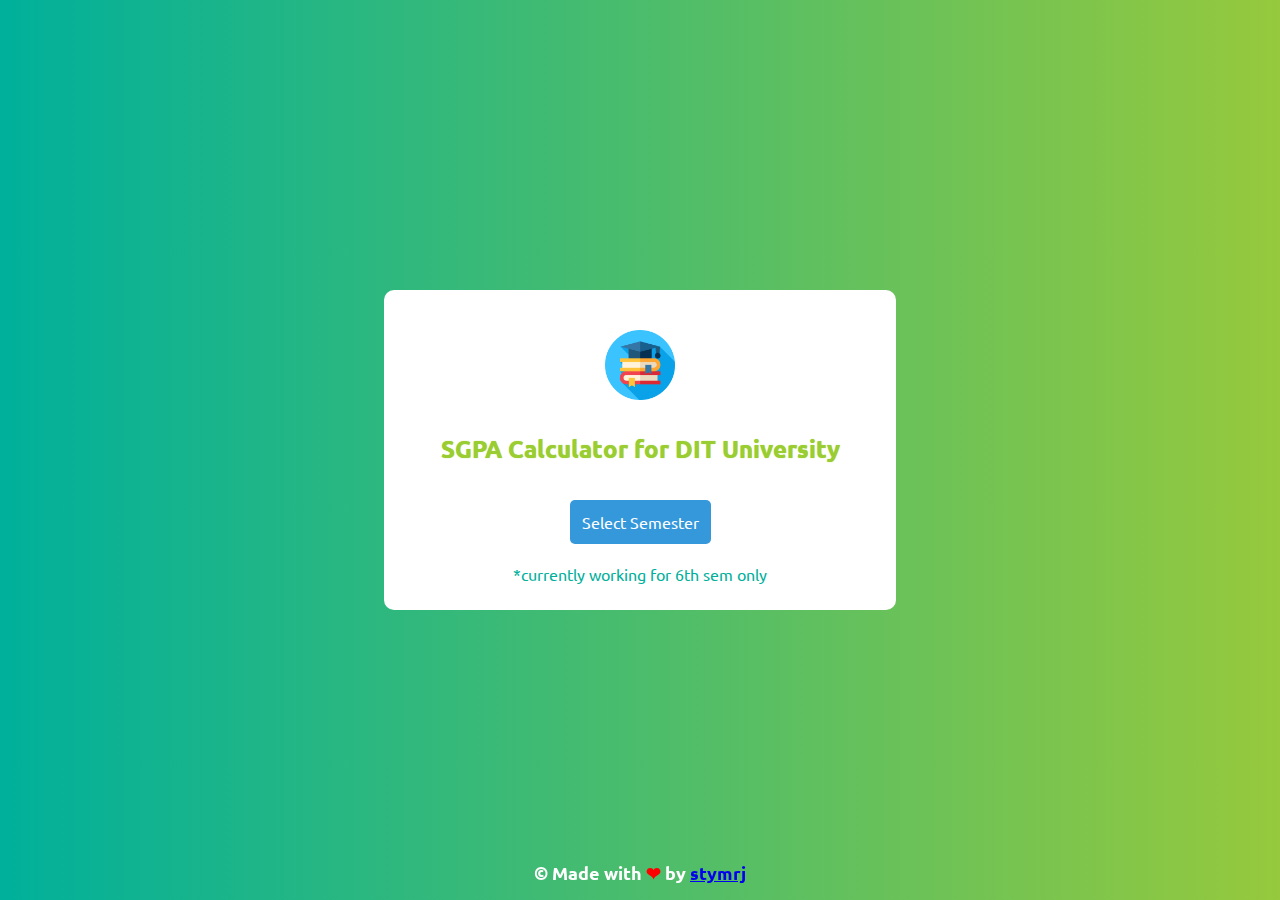
<file: sgpa/index.html>
<!DOCTYPE html>
<html lang="en">

<head>
    <meta charset="UTF-8">
    <meta http-equiv="X-UA-Compatible" content="IE=edge">
    <meta name="viewport" content="width=device-width, initial-scale=1.0">
    <link href="https://fonts.googleapis.com/css2?family=Ubuntu&display=swap" rel="stylesheet">
    <link rel="stylesheet" href="style2.css">
    <title>SGPA Calculator</title>
</head>

<body>
    <div class="container">
        <div class="images">
            
            <span><img src="studying.png" alt="" class="logo"></span>
        </div>
        <div class="heading">
            <h2>SGPA Calculator for DIT University</h2>
        </div>
        <div class="main-content">
            <div class="drop-down">
                <button onclick="myFunction()" class="dropbtn">Select Semester</button>
                <div id="myDropdown" class="dropdown-content">
                    <a href="indexI.html">I sem</a>
                    <a href="indexII.html">II sem</a>
                    <a href="indexIII.html">III sem</a>
                    <a href="indexIV.html">IV sem</a>
                    <a href="indexV.html">V sem</a>
                    <a href="indexVI.html">VI sem</a>

                </div>
            </div>
        </div>
        <div class="note">
            <p>*currently working for 6th sem only</p></div>
    </div>

    

    <footer class="foot">
        <p>&copy Made with <span id="love">&#10084</span> by <a href="https://www.github.com/stymrj"> stymrj </a> </p>
    </footer>

   <script src="app3.js"></script>
</body>

</html>
</file>
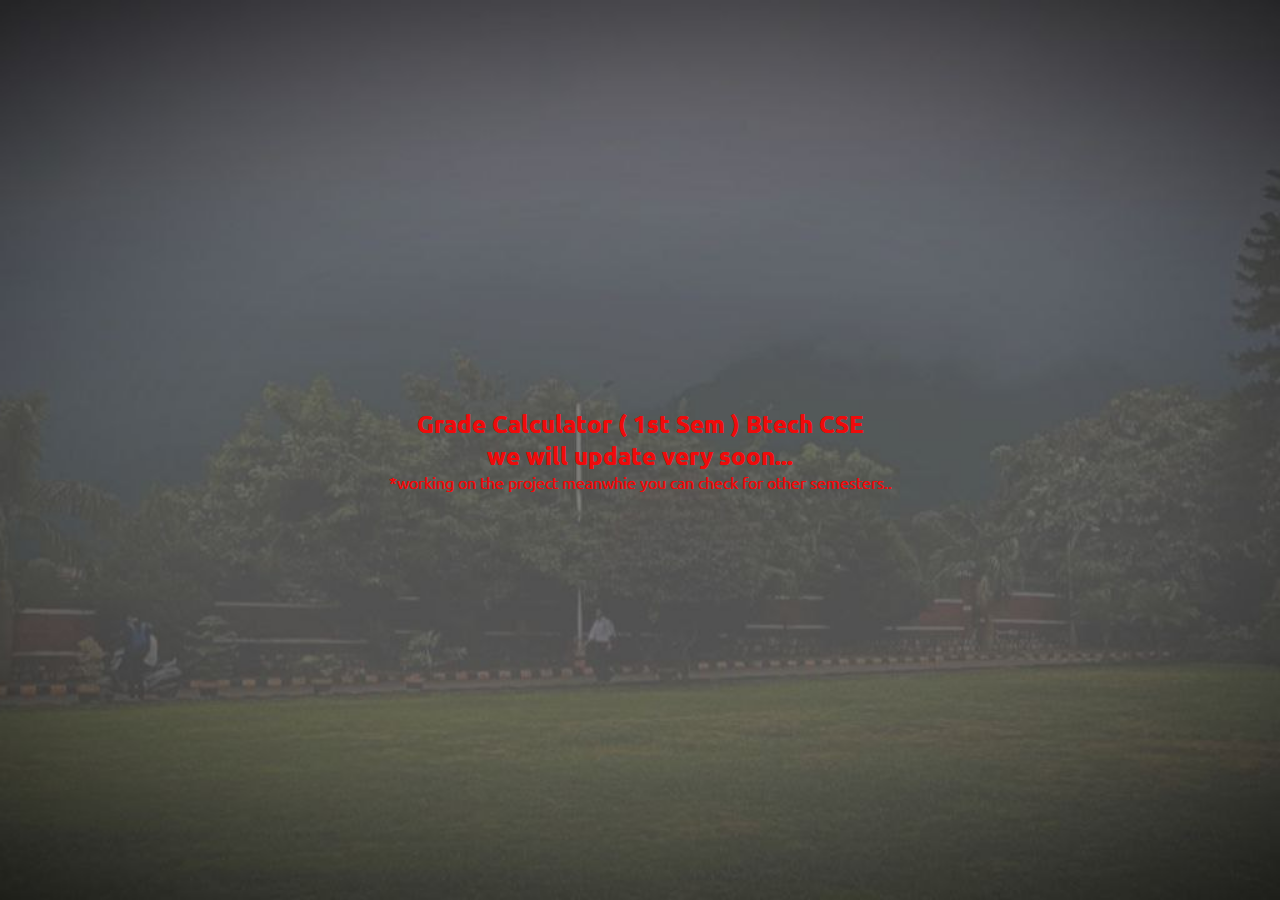
<file: sgpa/indexI.html>
<!DOCTYPE html>
<html lang="en">
<head>
    <meta charset="UTF-8">
    <meta http-equiv="X-UA-Compatible" content="IE=edge">
    <meta name="viewport" content="width=device-width, initial-scale=1.0">
    <link href="https://fonts.googleapis.com/css2?family=Ubuntu&display=swap" rel="stylesheet">
    <link rel="stylesheet" href="style.css">
    <title>SGPA Calculator</title>
</head>
<body>
        <div class="alert">
            <h2>Grade Calculator ( 1st Sem ) Btech CSE</h2>
        
        <h2>we will update very soon...</h2>
        *working on the project
        meanwhie you can check for other semesters.. 
    </div>
    </body>
    </html>
</file>
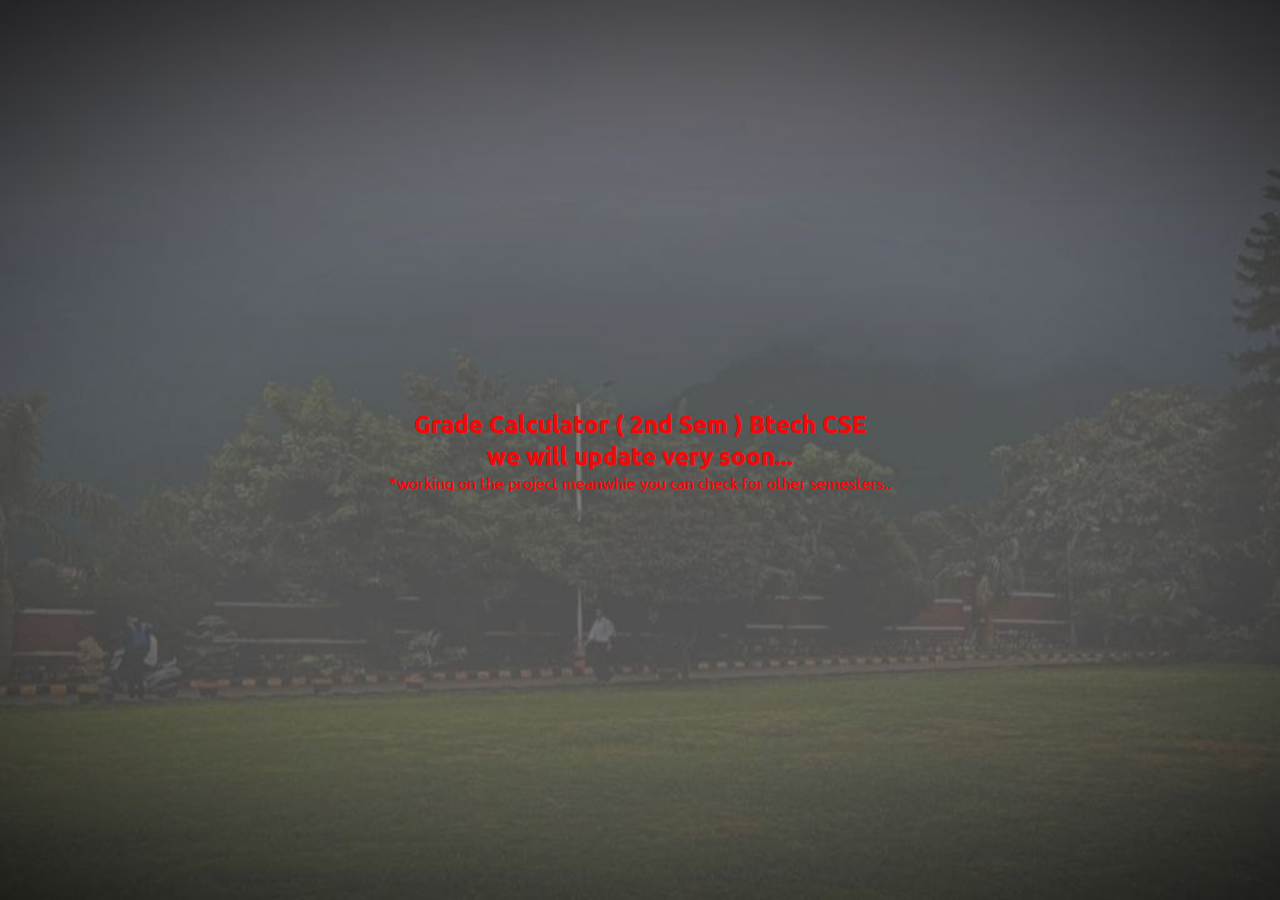
<file: sgpa/indexII.html>
<!DOCTYPE html>
<html lang="en">
<head>
    <meta charset="UTF-8">
    <meta http-equiv="X-UA-Compatible" content="IE=edge">
    <meta name="viewport" content="width=device-width, initial-scale=1.0">
    <link href="https://fonts.googleapis.com/css2?family=Ubuntu&display=swap" rel="stylesheet">
    <link rel="stylesheet" href="style.css">
    <title>SGPA Calculator</title>
</head>
<body>
        <div class="alert">
            <h2>Grade Calculator ( 2nd Sem ) Btech CSE</h2>
        
        <h2>we will update very soon...</h2>
        *working on the project
        meanwhie you can check for other semesters.. 
    </div>
    </body>
    </html>
</file>
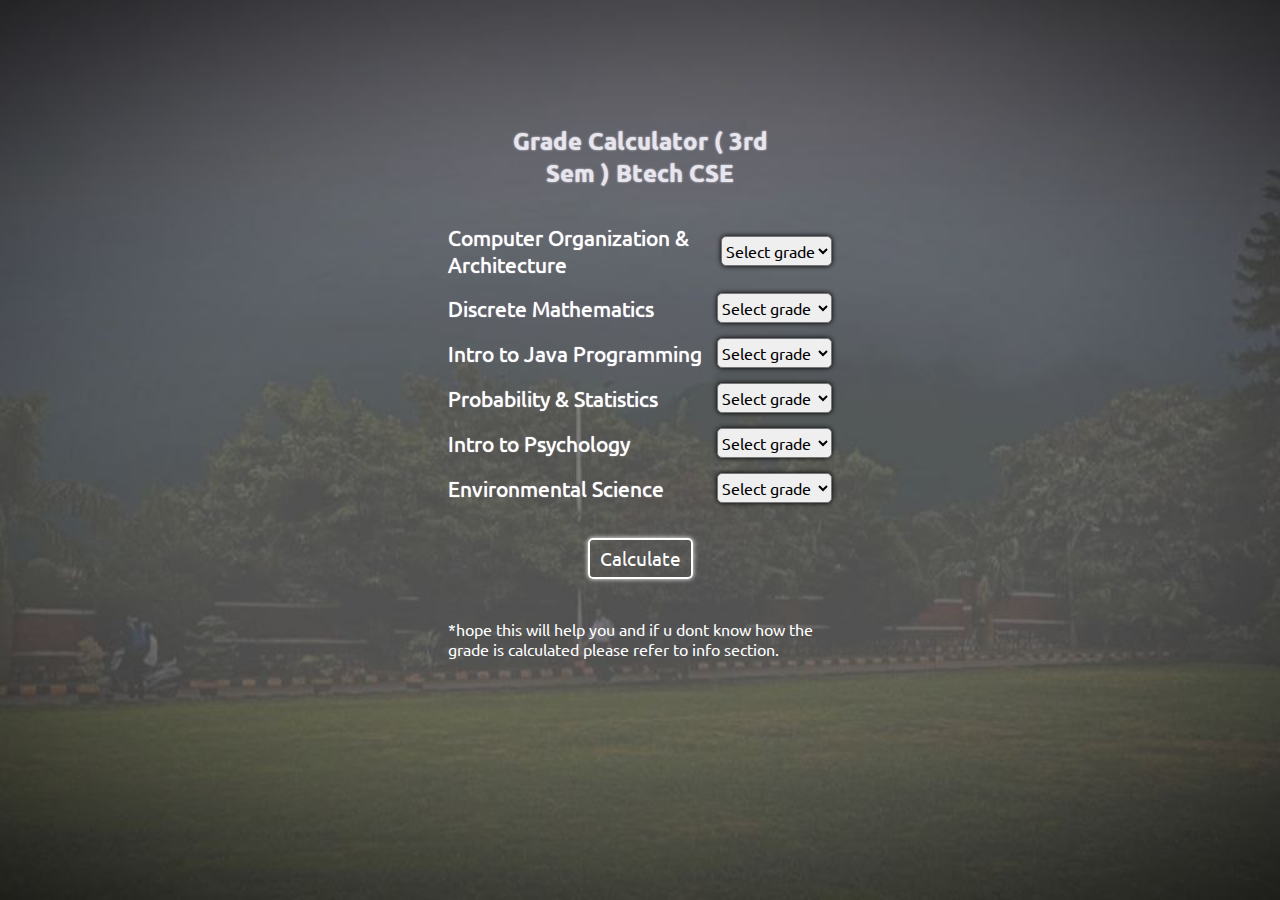
<file: sgpa/indexIII.html>
<!DOCTYPE html>
<html lang="en">
<head>
    <meta charset="UTF-8">
    <meta http-equiv="X-UA-Compatible" content="IE=edge">
    <meta name="viewport" content="width=device-width, initial-scale=1.0">
    <link href="https://fonts.googleapis.com/css2?family=Ubuntu&display=swap" rel="stylesheet">
    <link rel="stylesheet" href="style.css">
    <title>SGPA Calculator</title>
</head>
<body>
    <div class="container">
        <div class="heading">
            <h2>Grade Calculator ( 3rd Sem ) Btech CSE</h2>
        </div>
        <div class="main-content">
            <div class="control">
                <label for="sware">Computer Organization & Architecture</label>
                <select id="sware" oninput="grading100(this.value)">
                    <option disabled selected hidden>Select grade</option>
                    <option value="A+">A+</option>
                    <option value="A">A</option>
                    <option value="B+">B+</option>
                    <option value="B">B</option>
                    <option value="C+">C+</option>
                    <option value="C">C</option>
                    <option value="D">D</option>
                    <option value="E">E</option>
                </select>
            </div>
            <div class="control">
                <label for="toc">Discrete Mathematics</label>
                <select id="toc" oninput="grading200(this.value)">
                    <option disabled selected hidden>Select grade</option>
                    <option value="A+">A+</option>
                    <option value="A">A</option>
                    <option value="B+">B+</option>
                    <option value="B">B</option>
                    <option value="C+">C+</option>
                    <option value="C">C</option>
                    <option value="D">D</option>
                    <option value="E">E</option>
                </select>
            </div>
            <div class="control">
                <label for="tt">Intro to Java Programming</label>
                <select id="tt" oninput="grading300(this.value)">
                    <option disabled selected hidden>Select grade</option>
                    <option value="A+">A+</option>
                    <option value="A">A</option>
                    <option value="B+">B+</option>
                    <option value="B">B</option>
                    <option value="C+">C+</option>
                    <option value="C">C</option>
                    <option value="D">D</option>
                    <option value="E">E</option>
                </select>
            </div>
            <div class="control">
                <label for="esu">Probability & Statistics</label>
                <select id="esu" oninput="grading400(this.value)">
                    <option disabled selected hidden>Select grade</option>
                    <option value="A+">A+</option>
                    <option value="A">A</option>
                    <option value="B+">B+</option>
                    <option value="B">B</option>
                    <option value="C+">C+</option>
                    <option value="C">C</option>
                    <option value="D">D</option>
                    <option value="E">E</option>
                </select>
            </div>
            <div class="control">
                <label for="os">Intro to Psychology</label>
                <select id="os" oninput="grading500(this.value)">
                    <option disabled selected hidden>Select grade</option>
                    <option value="A+">A+</option>
                    <option value="A">A</option>
                    <option value="B+">B+</option>
                    <option value="B">B</option>
                    <option value="C+">C+</option>
                    <option value="C">C</option>
                    <option value="D">D</option>
                    <option value="E">E</option>
                </select>
            </div>
            <div class="control">
                <label for="sp1">Environmental Science</label>
                <select id="sp1" oninput="grading600(this.value)">
                    <option disabled selected hidden>Select grade</option>
                    <option value="A+">A+</option>
                    <option value="A">A</option>
                    <option value="B+">B+</option>
                    <option value="B">B</option>
                    <option value="C+">C+</option>
                    <option value="C">C</option>
                    <option value="D">D</option>
                    <option value="E">E</option>
                </select>
            </div>
            
           
        <div class="button-area">
            <button id="btn" onclick="calculate()">Calculate</button>
        </div>

        <div class="final">
            <h2 id="demo"></h2>
        </div>
    </div>
    
    <script src="app1.js"></script>
    <div> *hope this will help you and if u dont know how the grade is calculated please refer to info section. </div>
</body>
</html>
</file>
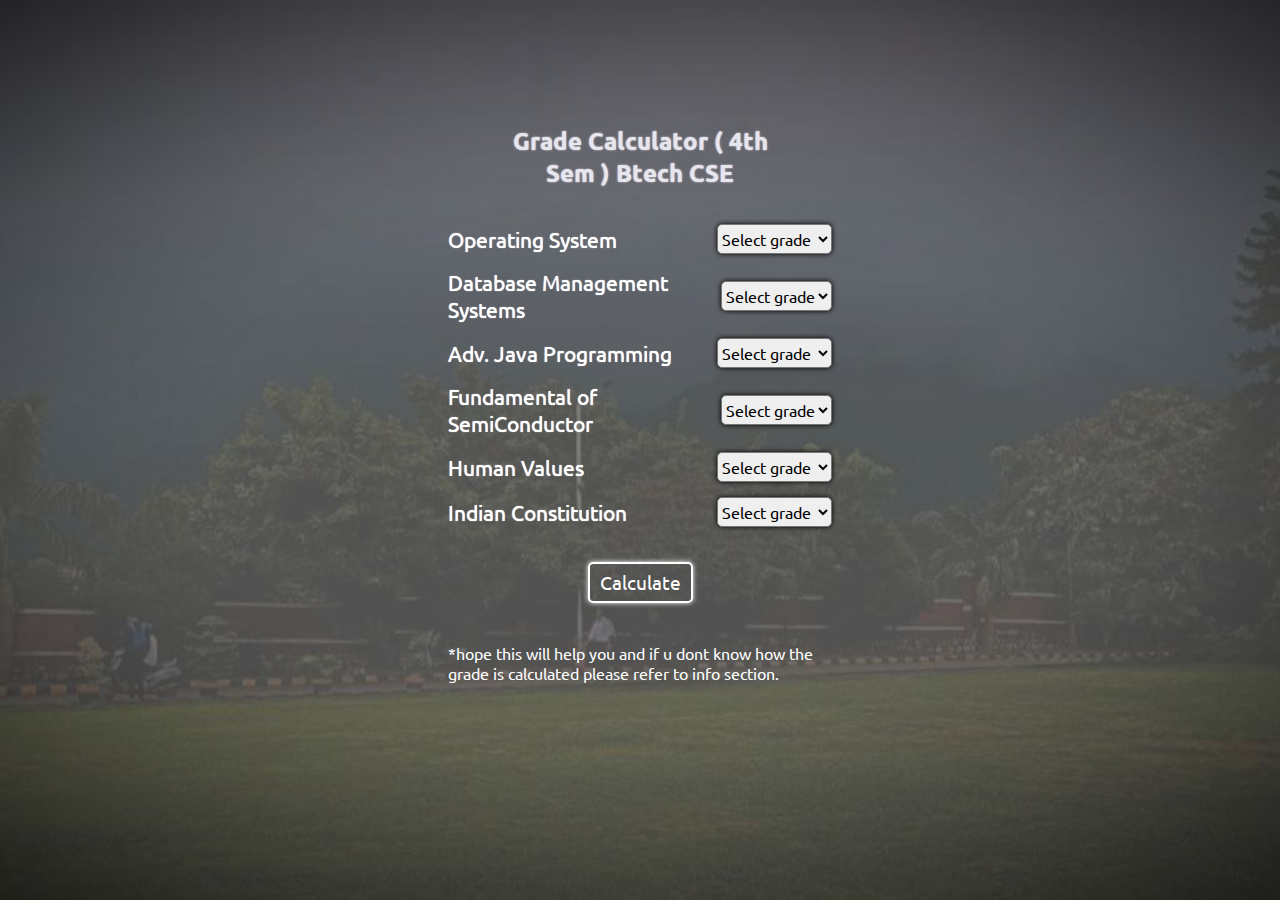
<file: sgpa/indexIV.html>
<!DOCTYPE html>
<html lang="en">
<head>
    <meta charset="UTF-8">
    <meta http-equiv="X-UA-Compatible" content="IE=edge">
    <meta name="viewport" content="width=device-width, initial-scale=1.0">
    <link href="https://fonts.googleapis.com/css2?family=Ubuntu&display=swap" rel="stylesheet">
    <link rel="stylesheet" href="style.css">
    <title>SGPA Calculator</title>
</head>
<body>
    <div class="container">
        <div class="heading">
            <h2>Grade Calculator ( 4th Sem ) Btech CSE</h2>
        </div>
        <div class="main-content">
            <div class="control">
                <label for="sware">Operating System</label>
                <select id="sware" oninput="grading100(this.value)">
                    <option disabled selected hidden>Select grade</option>
                    <option value="A+">A+</option>
                    <option value="A">A</option>
                    <option value="B+">B+</option>
                    <option value="B">B</option>
                    <option value="C+">C+</option>
                    <option value="C">C</option>
                    <option value="D">D</option>
                    <option value="E">E</option>
                </select>
            </div>
            <div class="control">
                <label for="toc">Database Management Systems</label>
                <select id="toc" oninput="grading200(this.value)">
                    <option disabled selected hidden>Select grade</option>
                    <option value="A+">A+</option>
                    <option value="A">A</option>
                    <option value="B+">B+</option>
                    <option value="B">B</option>
                    <option value="C+">C+</option>
                    <option value="C">C</option>
                    <option value="D">D</option>
                    <option value="E">E</option>
                </select>
            </div>
            <div class="control">
                <label for="tt">Adv. Java Programming</label>
                <select id="tt" oninput="grading300(this.value)">
                    <option disabled selected hidden>Select grade</option>
                    <option value="A+">A+</option>
                    <option value="A">A</option>
                    <option value="B+">B+</option>
                    <option value="B">B</option>
                    <option value="C+">C+</option>
                    <option value="C">C</option>
                    <option value="D">D</option>
                    <option value="E">E</option>
                </select>
            </div>
            <div class="control">
                <label for="esu">Fundamental of SemiConductor</label>
                <select id="esu" oninput="grading400(this.value)">
                    <option disabled selected hidden>Select grade</option>
                    <option value="A+">A+</option>
                    <option value="A">A</option>
                    <option value="B+">B+</option>
                    <option value="B">B</option>
                    <option value="C+">C+</option>
                    <option value="C">C</option>
                    <option value="D">D</option>
                    <option value="E">E</option>
                </select>
            </div>
            <div class="control">
                <label for="os">Human Values</label>
                <select id="os" oninput="grading500(this.value)">
                    <option disabled selected hidden>Select grade</option>
                    <option value="A+">A+</option>
                    <option value="A">A</option>
                    <option value="B+">B+</option>
                    <option value="B">B</option>
                    <option value="C+">C+</option>
                    <option value="C">C</option>
                    <option value="D">D</option>
                    <option value="E">E</option>
                </select>
            </div>
            <div class="control">
                <label for="sp1">Indian Constitution</label>
                <select id="sp1" oninput="grading600(this.value)">
                    <option disabled selected hidden>Select grade</option>
                    <option value="A+">A+</option>
                    <option value="A">A</option>
                    <option value="B+">B+</option>
                    <option value="B">B</option>
                    <option value="C+">C+</option>
                    <option value="C">C</option>
                    <option value="D">D</option>
                    <option value="E">E</option>
                </select>
            </div>
            
           
        <div class="button-area">
            <button id="btn" onclick="calculate()">Calculate</button>
        </div>

        <div class="final">
            <h2 id="demo"></h2>
        </div>
    </div>
    
    <script src="app1.js"></script>
    <div> *hope this will help you and if u dont know how the grade is calculated please refer to info section. </div>
</body>
</html>
</file>
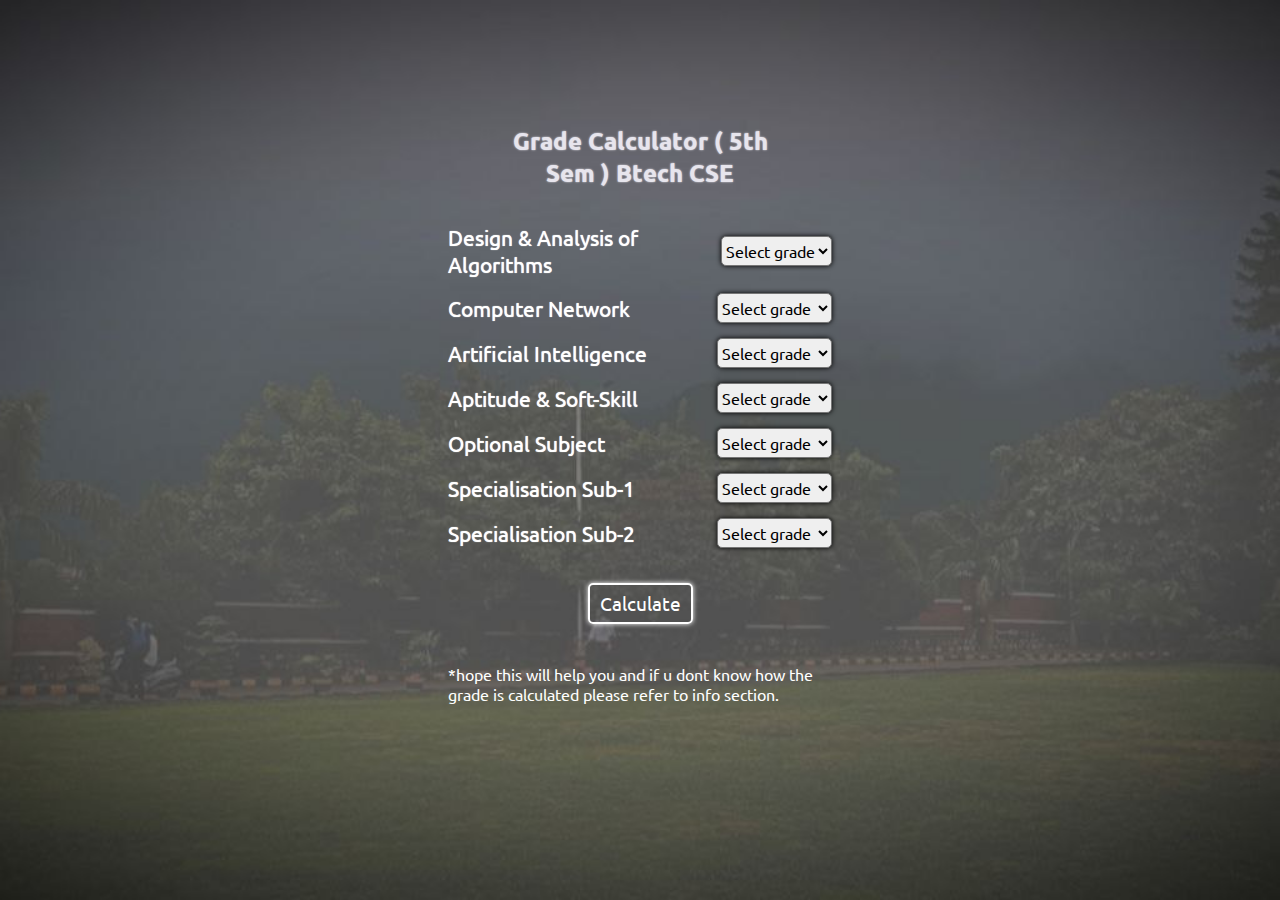
<file: sgpa/indexV.html>
<!DOCTYPE html>
<html lang="en">
<head>
    <meta charset="UTF-8">
    <meta http-equiv="X-UA-Compatible" content="IE=edge">
    <meta name="viewport" content="width=device-width, initial-scale=1.0">
    <link href="https://fonts.googleapis.com/css2?family=Ubuntu&display=swap" rel="stylesheet">
    <link rel="stylesheet" href="style.css">
    <title>SGPA Calculator</title>
</head>
<body>
    <div class="container">
        <div class="heading">
            <h2>Grade Calculator ( 5th Sem ) Btech CSE</h2>
        </div>
        <div class="main-content">
            <div class="control">
                <label for="sware">Design & Analysis of Algorithms</label>
                <select id="sware" oninput="grading100(this.value)">
                    <option disabled selected hidden>Select grade</option>
                    <option value="A+">A+</option>
                    <option value="A">A</option>
                    <option value="B+">B+</option>
                    <option value="B">B</option>
                    <option value="C+">C+</option>
                    <option value="C">C</option>
                    <option value="D">D</option>
                    <option value="E">E</option>
                </select>
            </div>
            <div class="control">
                <label for="toc">Computer Network</label>
                <select id="toc" oninput="grading200(this.value)">
                    <option disabled selected hidden>Select grade</option>
                    <option value="A+">A+</option>
                    <option value="A">A</option>
                    <option value="B+">B+</option>
                    <option value="B">B</option>
                    <option value="C+">C+</option>
                    <option value="C">C</option>
                    <option value="D">D</option>
                    <option value="E">E</option>
                </select>
            </div>
            <div class="control">
                <label for="tt">Artificial Intelligence</label>
                <select id="tt" oninput="grading300(this.value)">
                    <option disabled selected hidden>Select grade</option>
                    <option value="A+">A+</option>
                    <option value="A">A</option>
                    <option value="B+">B+</option>
                    <option value="B">B</option>
                    <option value="C+">C+</option>
                    <option value="C">C</option>
                    <option value="D">D</option>
                    <option value="E">E</option>
                </select>
            </div>
            <div class="control">
                <label for="esu">Aptitude & Soft-Skill</label>
                <select id="esu" oninput="grading400(this.value)">
                    <option disabled selected hidden>Select grade</option>
                    <option value="A+">A+</option>
                    <option value="A">A</option>
                    <option value="B+">B+</option>
                    <option value="B">B</option>
                    <option value="C+">C+</option>
                    <option value="C">C</option>
                    <option value="D">D</option>
                    <option value="E">E</option>
                </select>
            </div>
            <div class="control">
                <label for="os">Optional Subject</label>
                <select id="os" oninput="grading500(this.value)">
                    <option disabled selected hidden>Select grade</option>
                    <option value="A+">A+</option>
                    <option value="A">A</option>
                    <option value="B+">B+</option>
                    <option value="B">B</option>
                    <option value="C+">C+</option>
                    <option value="C">C</option>
                    <option value="D">D</option>
                    <option value="E">E</option>
                </select>
            </div>
            <div class="control">
                <label for="sp1">Specialisation Sub-1 </label>
                <select id="sp1" oninput="grading600(this.value)">
                    <option disabled selected hidden>Select grade</option>
                    <option value="A+">A+</option>
                    <option value="A">A</option>
                    <option value="B+">B+</option>
                    <option value="B">B</option>
                    <option value="C+">C+</option>
                    <option value="C">C</option>
                    <option value="D">D</option>
                    <option value="E">E</option>
                </select>
            </div>
            <div class="control">
                <label for="sp2">Specialisation Sub-2 </label>
                <select id="sp2" oninput="grading700(this.value)">
                    <option disabled selected hidden>Select grade</option>
                    <option value="A+">A+</option>
                    <option value="A">A</option>
                    <option value="B+">B+</option>
                    <option value="B">B</option>
                    <option value="C+">C+</option>
                    <option value="C">C</option>
                    <option value="D">D</option>
                    <option value="E">E</option>
                </select>
            </div>
            
           
        <div class="button-area">
            <button id="btn" onclick="calculate()">Calculate</button>
        </div>

        <div class="final">
            <h2 id="demo"></h2>
        </div>
    </div>
    
    <script src="app1.js"></script>
    <div> *hope this will help you and if u dont know how the grade is calculated please refer to info section. </div>
</body>
</html>
</file>
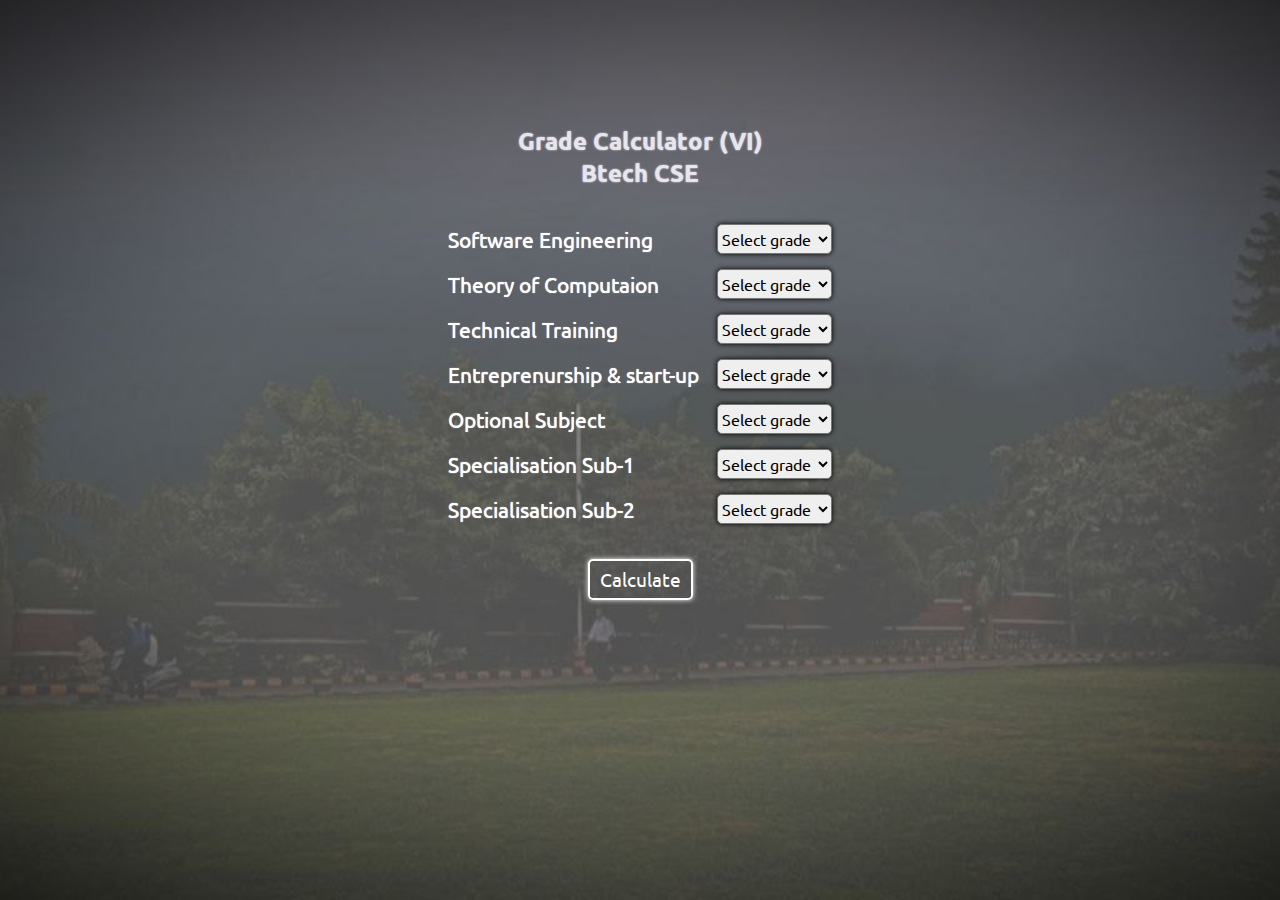
<file: sgpa/indexVI.html>
<!DOCTYPE html>
<html lang="en">
<head>
    <meta charset="UTF-8">
    <meta http-equiv="X-UA-Compatible" content="IE=edge">
    <meta name="viewport" content="width=device-width, initial-scale=1.0">
    <link href="https://fonts.googleapis.com/css2?family=Ubuntu&display=swap" rel="stylesheet">
    <link rel="stylesheet" href="style.css">
    <title>SGPA Calculator</title>
</head>
<body>
    <div class="container">
        <div class="heading">
            <h2>Grade Calculator (VI) Btech CSE</h2>
        </div>
        <div class="main-content">
            <div class="control">
                <label for="sware">Software Engineering</label>
                <select id="sware" oninput="grading100(this.value)">
                    <option disabled selected hidden>Select grade</option>
                    <option value="A+">A+</option>
                    <option value="A">A</option>
                    <option value="B+">B+</option>
                    <option value="B">B</option>
                    <option value="C+">C+</option>
                    <option value="C">C</option>
                    <option value="D">D</option>
                    <option value="E">E</option>
                </select>
            </div>
            <div class="control">
                <label for="toc">Theory of Computaion</label>
                <select id="toc" oninput="grading200(this.value)">
                    <option disabled selected hidden>Select grade</option>
                    <option value="A+">A+</option>
                    <option value="A">A</option>
                    <option value="B+">B+</option>
                    <option value="B">B</option>
                    <option value="C+">C+</option>
                    <option value="C">C</option>
                    <option value="D">D</option>
                    <option value="E">E</option>
                </select>
            </div>
            <div class="control">
                <label for="tt">Technical Training</label>
                <select id="tt" oninput="grading300(this.value)">
                    <option disabled selected hidden>Select grade</option>
                    <option value="A+">A+</option>
                    <option value="A">A</option>
                    <option value="B+">B+</option>
                    <option value="B">B</option>
                    <option value="C+">C+</option>
                    <option value="C">C</option>
                    <option value="D">D</option>
                    <option value="E">E</option>
                </select>
            </div>
            <div class="control">
                <label for="esu">Entreprenurship & start-up</label>
                <select id="esu" oninput="grading400(this.value)">
                    <option disabled selected hidden>Select grade</option>
                    <option value="A+">A+</option>
                    <option value="A">A</option>
                    <option value="B+">B+</option>
                    <option value="B">B</option>
                    <option value="C+">C+</option>
                    <option value="C">C</option>
                    <option value="D">D</option>
                    <option value="E">E</option>
                </select>
            </div>
            <div class="control">
                <label for="os">Optional Subject</label>
                <select id="os" oninput="grading500(this.value)">
                    <option disabled selected hidden>Select grade</option>
                    <option value="A+">A+</option>
                    <option value="A">A</option>
                    <option value="B+">B+</option>
                    <option value="B">B</option>
                    <option value="C+">C+</option>
                    <option value="C">C</option>
                    <option value="D">D</option>
                    <option value="E">E</option>
                </select>
            </div>
            <div class="control">
                <label for="sp1">Specialisation Sub-1 </label>
                <select id="sp1" oninput="grading600(this.value)">
                    <option disabled selected hidden>Select grade</option>
                    <option value="A+">A+</option>
                    <option value="A">A</option>
                    <option value="B+">B+</option>
                    <option value="B">B</option>
                    <option value="C+">C+</option>
                    <option value="C">C</option>
                    <option value="D">D</option>
                    <option value="E">E</option>
                </select>
            </div>
            <div class="control">
                <label for="sp2">Specialisation Sub-2 </label>
                <select id="sp2" oninput="grading700(this.value)">
                    <option disabled selected hidden>Select grade</option>
                    <option value="A+">A+</option>
                    <option value="A">A</option>
                    <option value="B+">B+</option>
                    <option value="B">B</option>
                    <option value="C+">C+</option>
                    <option value="C">C</option>
                    <option value="D">D</option>
                    <option value="E">E</option>
                </select>
            </div>
            
           
        <div class="button-area">
            <button id="btn" onclick="calculate()">Calculate</button>
        </div>

        <div class="final">
            <h2 id="demo"></h2>
        </div>
    </div>
    
    <script src="app1.js"></script>
</body>
</html>
</file>
<file: sgpa/style2.css>
* {
  margin: 0;
  padding: 0;
  box-sizing: border-box;
  font-family: 'Ubuntu', sans-serif;
}

body {
  display: flex;
  justify-content: center;
  align-items: center;
  height: 100vh;
  background-image: linear-gradient(to right, #00b09b, #96c93d);
  background-image: no-repeat center center/cover;
}

.container {
  width: 50%;
  background-color: white;
  height: 40%;
  border-radius: 10px;
  padding: 30px 40px;
  text-align: center;

}

.container .heading {
  font-family: 'Ubuntu';
  padding: 5px;
  margin-bottom: 30px;
  text-shadow: 0 0 1px;
  transition: .5s;
  color: yellowgreen;
}

.logo {
  width: 70px;
  height: 70px;
  margin-bottom: 25px;
}

.note {
  color: #00b09b;
  margin-top: 20px;
}

.foot {
  position: fixed;
  bottom: 0%;
  font-weight: bold;
  font-size: 18px;
  
}

#love {
  color: red;
  font-weight: bold;
}

.foot>p {
  color: white;
  margin-bottom: 15px;
}

.dropbtn {
  background-color: #3498DB;
  color: white;
  padding: 12px;
  font-size: 16px;
  border: none;
  cursor: pointer;
  border-radius: 5px;
}

.dropbtn:hover,
.dropbtn:focus {
  background-color: #2980B9;
}

.dropdown {
  position: relative;
  display: inline-block;
}

.dropdown-content {
  display: none;
  position: absolute;
  background-color: #f1f1f1;
  min-width: 140px;
  overflow: auto;
  border-radius: 5px;
  box-shadow: 0px 8px 16px 0px rgba(0, 0, 0, 0.2);
  z-index: 1;
}

.dropdown-content a {
  color: black;
  padding: 12px 16px;
  text-decoration: none;
  display: block;
}

.dropdown a:hover {
  background-color: #ddd;
}

.show {
  display: block;
}


@media only screen and (min-width:320px) and (max-width:480px) {
  .container {
    width: 85%;
    background-color: white;
    height: 310px;
    border-radius: 10px;
    padding: 40px 40px;
    text-align: center;

  }

}

@media only screen and (min-width:480px) and (max-width:595px) {
  .container {
    width: 75%;
    background-color: white;
    height: 320px;
    border-radius: 10px;
    padding: 40px 40px;
    text-align: center;

  }

}

@media only screen and (min-width:595px) and (max-width:690px) {
  .container {
    width: 70%;
    background-color: white;
    height: 320px;
    border-radius: 10px;
    padding: 40px 40px;
    text-align: center;

  }

}

@media only screen and (min-width:690px) and (max-width:800px) {
  .container {
    width: 65%;
    background-color: white;
    height: 320px;
    border-radius: 10px;
    padding: 40px 40px;
    text-align: center;

  }

}

@media only screen and (min-width:800px) and (max-width:1024px) {
  .container {
    width: 50%;
    background-color: white;
    height: 320px;
    border-radius: 10px;
    padding: 40px 40px;
    text-align: center;

  }

}

@media only screen and (min-width:1024px) and (max-width:1224px) {
  .container {
    width: 40%;
    background-color: white;
    height: 320px;
    border-radius: 10px;
    padding: 40px 40px;
    text-align: center;

  }

}


@media only screen and (min-width:1224px) and (max-width:2000px) {
  .container {
    width: 40%;
    background-color: white;
    height: 320px;
    border-radius: 10px;
    padding: 40px 40px;
    text-align: center;

  }

}
</file>
<file: sgpa/style.css>
*{
    margin: 0;
    padding: 0;
    box-sizing: border-box;
    font-family: 'Ubuntu', sans-serif;
}

body{
    display: flex;
    justify-content: center;
    align-items: center;
    height: 100vh;
    background: url(test.jpg) center center/ cover;
    color: white;
}

.container{
    width: 50%;
    height: 80%;
}

.container .main-content .control{
    display: flex;
    justify-content: space-between;
    align-items: center;
    font-size: 1.3rem;
    margin-bottom: 15px;
    font-family: 'Ubuntu', sans-serif;
    text-shadow: 0 0 1px;
}

.container .heading{
    width: 80% ;
    margin: 30px auto;
    text-align: center;
    padding: 5px 10px;
    text-shadow: 0 0 2px;
    font-family: 'Ubuntu', sans-serif;
    color: rgb(231, 229, 237);
}

.alert{
    width: 80% ;
    margin: 30px auto;
    text-align: center;
    padding: 5px 10px;
    text-shadow: 0 0 0px;
    font-family: 'Ubuntu', sans-serif;
    color: rgb(239, 11, 11);
}

.container .main-content .control > select{
    height: 30px;
    width: 115px;
    border-radius: 5px;
    font-size: 1rem;
    font-family: 'Ubuntu', sans-serif;
    box-shadow: 0 0 5px black;
}

.container .button-area{
    padding: 20px;
    text-align: center;
}

.container .button-area >button{
    font-size: 1.2rem;
    padding: 6px 10px;
    border-radius: 5px;
    border: none;
    background: transparent;
    border: 2px solid white;
    color: white;
    box-shadow: 0 0 5px;
    font-family: 'Ubuntu', sans-serif;

}

.container .button-area >button:hover{
    background-color: white;
    color: black;
}

.container .final{
    text-align: center;
    padding: 10px;
    font-family: 'Ubuntu', sans-serif;
    text-shadow: 0 0 2px;
}

@media only screen and (min-width:320px) and (max-width:480px) {
    .container {
    width: 85%;
    height: 80%;
    }
}

@media only screen and (min-width:480px) and (max-width:595px) {
    .container {
    width: 75%;
    height: 80%;
    }
}

@media only screen and (min-width:595px) and (max-width:690px) {
    .container {
    width: 65%;
    height: 80%;
    }
}

@media only screen and (min-width:690px) and (max-width:800px) {
    .container {
    width: 55%;
    height: 80%;
    }
}

@media only screen and (min-width:800px) and (max-width:1024px) {
    .container {
    width: 45%;
    height: 80%;
    }
}

@media only screen and (min-width:1024px) and (max-width:1224px) {
    .container {
    width: 40%;
    height: 80%;
    }
}

@media only screen and (min-width:1224px) and (max-width:2000px) {
    .container {
    width: 30%;
    height: 80%;
    }
}
</file>
